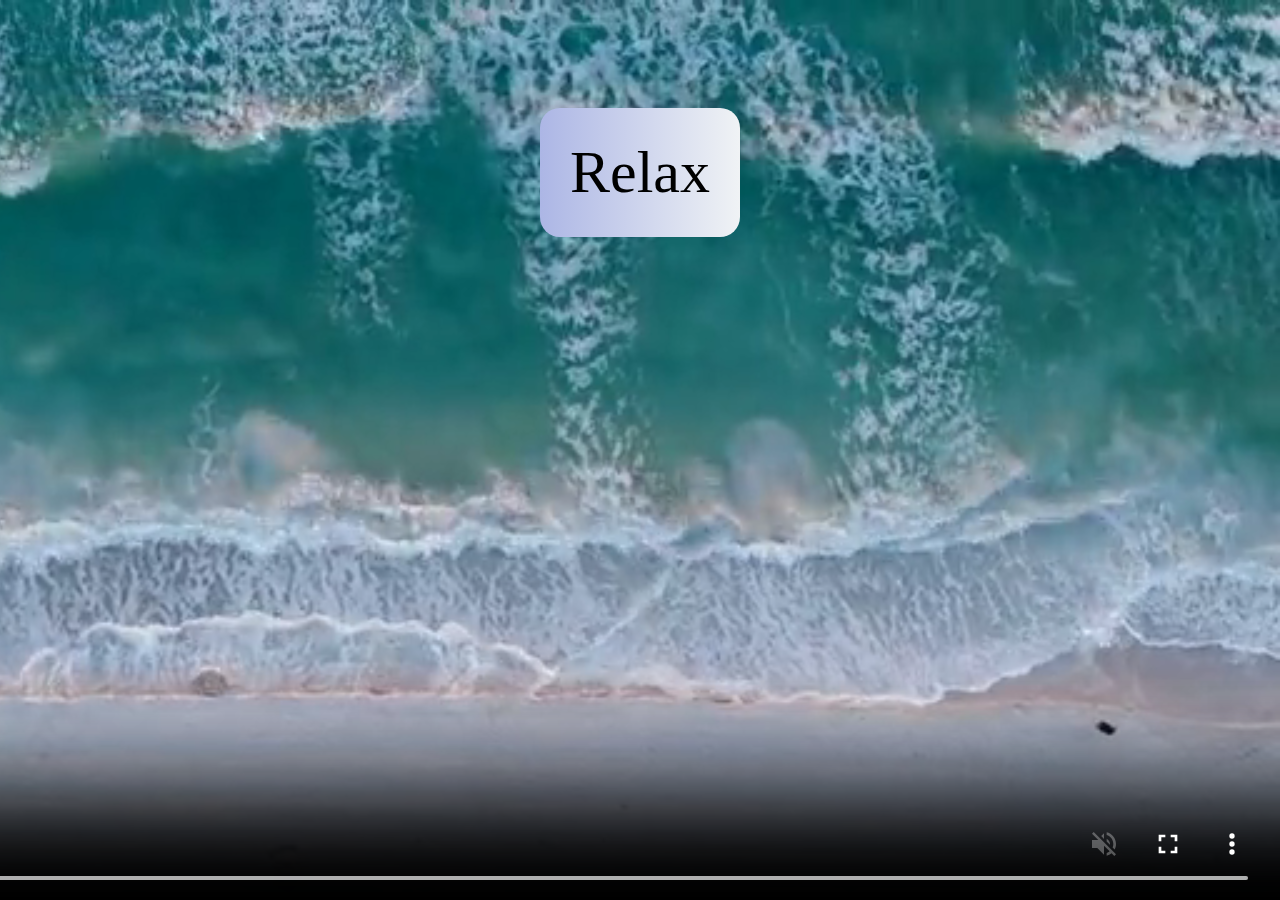
<file: waves.html>
<!DOCTYPE html>
<html lang="en">
<head>
    <meta charset="UTF-8">
    <meta name="viewport" content="width=device-width, initial-scale=1.0">
    <title>Waves</title>
    <link rel="stylesheet" href="waves.css">
</head>

<body>
    <div id="container-countdown">
        <p id="countdown">Relax</p>
    </div>

    <video autoplay loop muted defaulltMuted playsinline id="myVideo" controls>
        <source src="OceanVideoForMeditaiton.mp4" type="video/mp4">
    </video>

    <audio id="player" autoplay loop>
        <source src="Waves.mp3" type="audio/mp3">
    </audio>

    <button id="myButton">Start</button>

    <script src="waves.js"></script>
</body>
</html>
</file>
<file: waves.css>
#container-countdown {
    display: flex;
    justify-content: center;
}
#countdown {
    font-size: 60px;
    margin-top: 100px;
    background: linear-gradient(to right, #ACB6E5, #f0f3f5);
    border-radius: 20px;
    padding: 30px;
}
#myVideo {
    position: fixed;
    top: 0;
    right: 0;
    min-width: 100%;
    min-height: 100%;
    z-index: -10;
}
#myButton {
    display: none;
}
@media all and (max-width:500px) {
    #myButton {
        display: block;
        padding: 10px;
        background: linear-gradient(to right, #ACB6E5, #f0f3f5);
        border-radius: 20px;
    }
    body {
        background: linear-gradient(to right, #ACB6E5, #f0f3f5);
    }
    #countdown {
        font-size: 40px;
        margin-top: 100px;
        border-radius: 20px;
        padding: 20px;
    }
}
</file>
